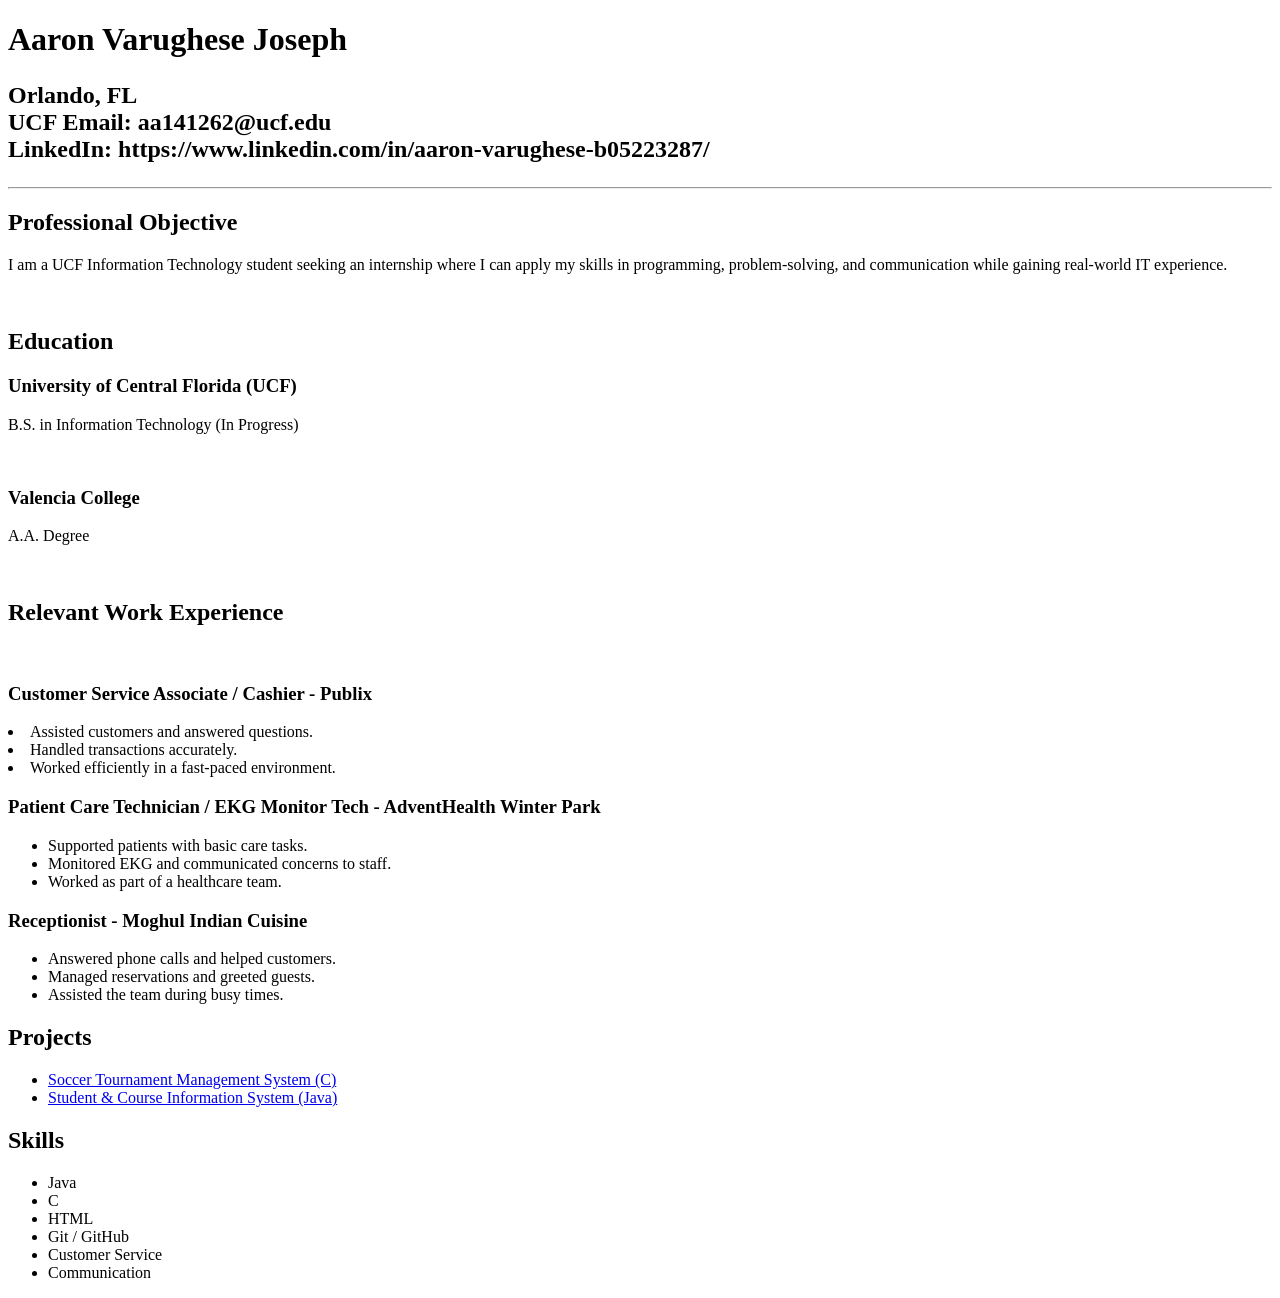
<file: index.html>
<!DOCTYPE html>
<html lang="en">
    <head>
        <meta charset="UTF-8">
        <title> RESUME </title>
    </head>

    <body>
        <h1>Aaron Varughese Joseph<h2>

        <p>
            Orlando, FL <br>
            UCF Email: aa141262@ucf.edu <br>
            LinkedIn: https://www.linkedin.com/in/aaron-varughese-b05223287/
        </p>
        <hr>
        
        <h2>Professional Objective</h2>
        <p>
            I am a UCF Information Technology student seeking an internship where I can apply my
            skills in programming, problem-solving, and communication while gaining real-world IT experience.
        </p>
        <br>
        <h2>Education</h2>
    
            <h3>University of Central Florida (UCF)</h3>
            <p>B.S. in Information Technology (In Progress)</p>
            <br>

            <h3>Valencia College</h3>
            <p>A.A. Degree</p> <br>

            <h2>Relevant Work Experience</h2>
            <br>

        <h3>Customer Service Associate / Cashier - Publix</h3>
    
          <li>Assisted customers and answered questions.</li>
          <li>Handled transactions accurately.</li>
          <li>Worked efficiently in a fast-paced environment.</li>
        
        <h3>Patient Care Technician / EKG Monitor Tech - AdventHealth Winter Park</h3>
        <ul>
          <li>Supported patients with basic care tasks.</li>
          <li>Monitored EKG and communicated concerns to staff.</li>
          <li>Worked as part of a healthcare team.</li>
        </ul>

        <h3>Receptionist - Moghul Indian Cuisine</h3>
        <ul>
          <li>Answered phone calls and helped customers.</li>
          <li>Managed reservations and greeted guests.</li>
          <li>Assisted the team during busy times.</li>
        </ul>

        <h2>Projects</h2>
      <ul>
        <li>
          <a href="project1.html">Soccer Tournament Management System (C)</a>
        </li>
        <li>
          <a href="project2.html">Student & Course Information System (Java)</a>
        </li>
      </ul>

      <h2>Skills</h2>
      <ul>
        <li>Java</li>
        <li>C</li>
        <li>HTML</li>
        <li>Git / GitHub</li>
        <li>Customer Service</li>
        <li>Communication</li>
      </ul>


    </body>
</html>
</file>
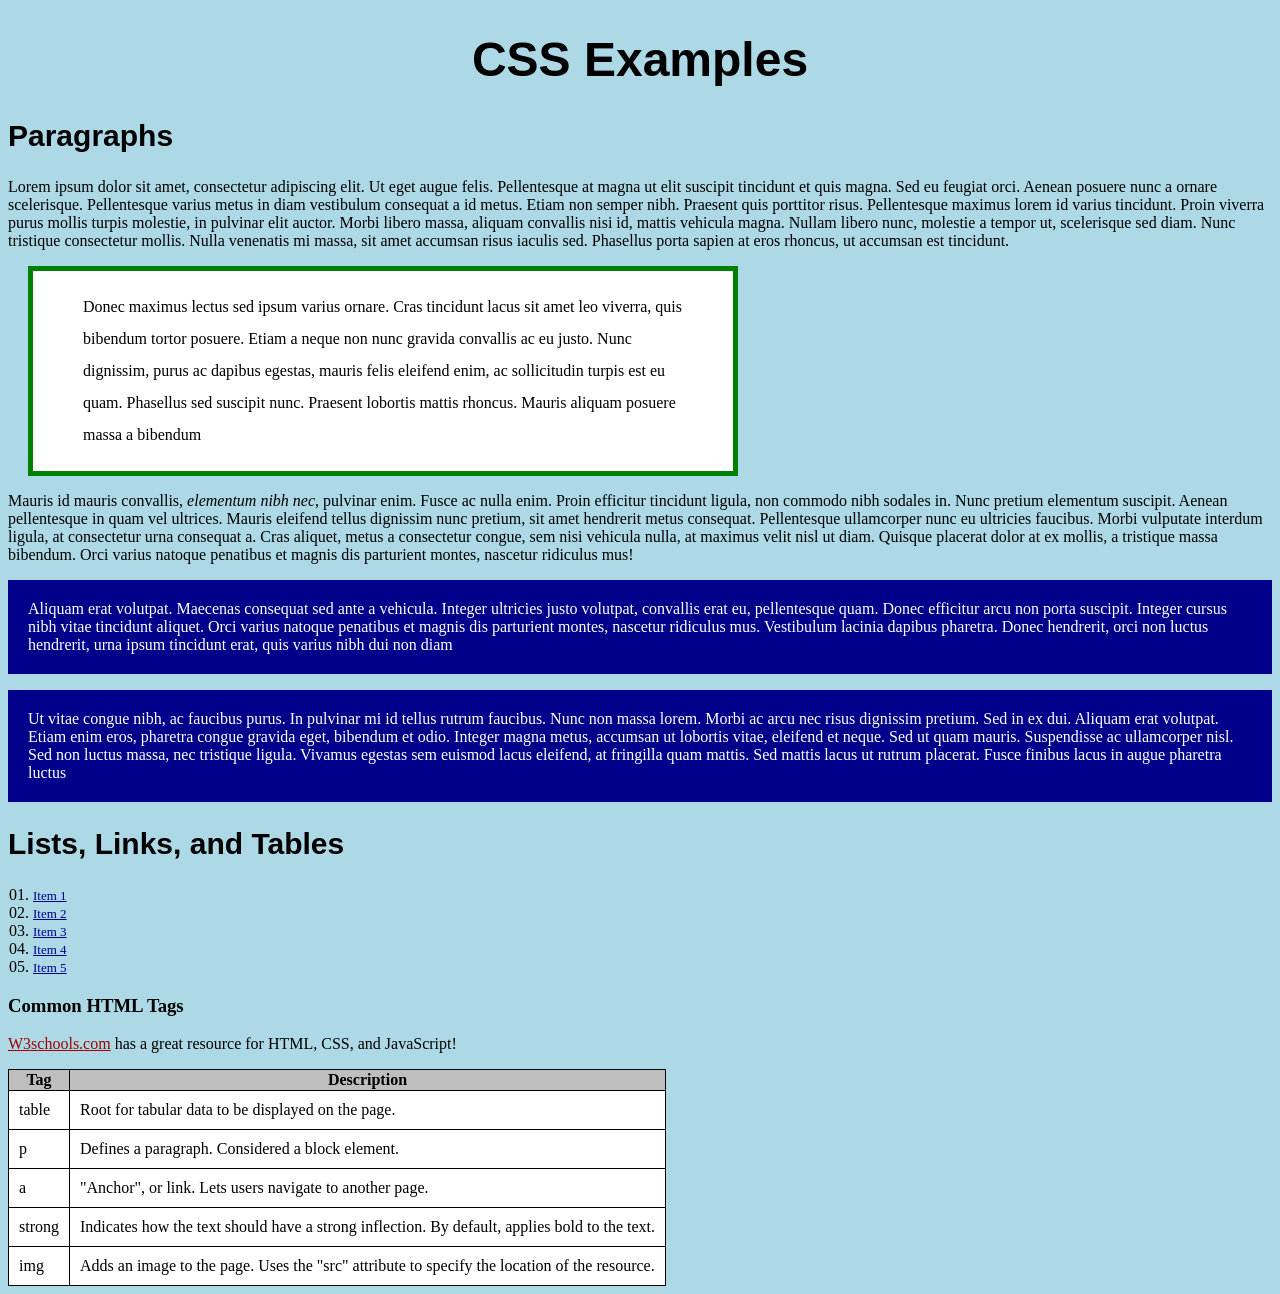
<file: week3/index.html>
<!DOCTYPE html>

<html lang="en">
	<head>
		<title>CSS Examples</title>
		<link rel="stylesheet" href="5_css1.css">
	</head>
	
	<body>
		<h1>CSS Examples</h1>
		
		<article>
		<h2>Paragraphs</h2>
			<section>
				<p>Lorem ipsum dolor sit amet, consectetur adipiscing elit. Ut eget augue felis. Pellentesque at magna ut elit suscipit tincidunt et quis magna. Sed eu feugiat orci. Aenean posuere nunc a ornare scelerisque. Pellentesque varius metus in diam vestibulum consequat a id metus. Etiam non semper nibh. Praesent quis porttitor risus. Pellentesque maximus lorem id varius tincidunt. Proin viverra purus mollis turpis molestie, in pulvinar elit auctor. Morbi libero massa, aliquam convallis nisi id, mattis vehicula magna. Nullam libero nunc, molestie a tempor ut, scelerisque sed diam. Nunc tristique consectetur mollis. Nulla venenatis mi massa, sit amet accumsan risus iaculis sed. Phasellus porta sapien at eros rhoncus, ut accumsan est tincidunt.</p>
				<p id="paragraph2">Donec maximus lectus sed ipsum varius ornare. Cras tincidunt lacus sit amet leo viverra, quis bibendum tortor posuere. Etiam a neque non nunc gravida convallis ac eu justo. Nunc dignissim, purus ac dapibus egestas, mauris felis eleifend enim, ac sollicitudin turpis est eu quam. Phasellus sed suscipit nunc. Praesent lobortis mattis rhoncus. Mauris aliquam posuere massa a bibendum</p>
			</section>
			<section>
				<p>Mauris id mauris convallis, <em>elementum nibh nec</em>, pulvinar enim. Fusce ac nulla enim. Proin efficitur tincidunt ligula, non commodo nibh sodales in. Nunc pretium elementum suscipit. Aenean pellentesque in quam vel ultrices. Mauris eleifend tellus dignissim nunc pretium, sit amet hendrerit metus consequat. Pellentesque ullamcorper nunc eu ultricies faucibus. Morbi vulputate interdum ligula, at consectetur urna consequat a. Cras aliquet, metus a consectetur congue, sem nisi vehicula nulla, at maximus velit nisl ut diam. Quisque placerat dolor at ex mollis, a tristique massa bibendum. Orci varius natoque penatibus et magnis dis parturient montes, nascetur ridiculus mus!</p>
				<p class="blue">Aliquam erat volutpat. Maecenas consequat sed ante a vehicula. Integer ultricies justo volutpat, convallis erat eu, pellentesque quam. Donec efficitur arcu non porta suscipit. Integer cursus nibh vitae tincidunt aliquet. Orci varius natoque penatibus et magnis dis parturient montes, nascetur ridiculus mus. Vestibulum lacinia dapibus pharetra. Donec hendrerit, orci non luctus hendrerit, urna ipsum tincidunt erat, quis varius nibh dui non diam</p>
				<p class="blue">Ut vitae congue nibh, ac faucibus purus. In pulvinar mi id tellus rutrum faucibus. Nunc non massa lorem. Morbi ac arcu nec risus dignissim pretium. Sed in ex dui. Aliquam erat volutpat. Etiam enim eros, pharetra congue gravida eget, bibendum et odio. Integer magna metus, accumsan ut lobortis vitae, eleifend et neque. Sed ut quam mauris. Suspendisse ac ullamcorper nisl. Sed non luctus massa, nec tristique ligula. Vivamus egestas sem euismod lacus eleifend, at fringilla quam mattis. Sed mattis lacus ut rutrum placerat. Fusce finibus lacus in augue pharetra luctus</p>
			</section>
		</article>
		
		<article>
			<h2>Lists, Links, and Tables</h2>
			<ol>
				<li><a href="#">Item 1</a></li>
				<li><a href="#">Item 2</a></li>
				<li><a href="#">Item 3</a></li>
				<li><a href="#">Item 4</a></li>
				<li><a href="#">Item 5</a></li>
			</ol>
			
			<section>
				<h3>Common HTML Tags</h3>
				
				<p><a href="http://www.w3schools.com" target="_blank">W3schools.com</a> has a great resource for HTML, CSS, and JavaScript!</p>
				
				<table>
					<tr>
						<th>Tag</th><th>Description</th>
					</tr>
					<tr>
						<td>table</td><td>Root for tabular data to be displayed on the page.</td>
					</tr>
					<tr>
						<td>p</td><td>Defines a paragraph.  Considered a block element.</td>
					</tr>
					<tr>
						<td>a</td><td>"Anchor", or link.  Lets users navigate to another page.</td>
					</tr>
					<tr>
						<td>strong</td><td>Indicates how the text should have a strong inflection.  By default, applies bold to the text.</td>
					</tr>
					<tr>
						<td>img</td><td>Adds an image to the page.  Uses the "src" attribute to specify the location of the resource.</td>
					</tr>
				</table>
			</section>
			
		</article>
	</body>
</html>
</file>
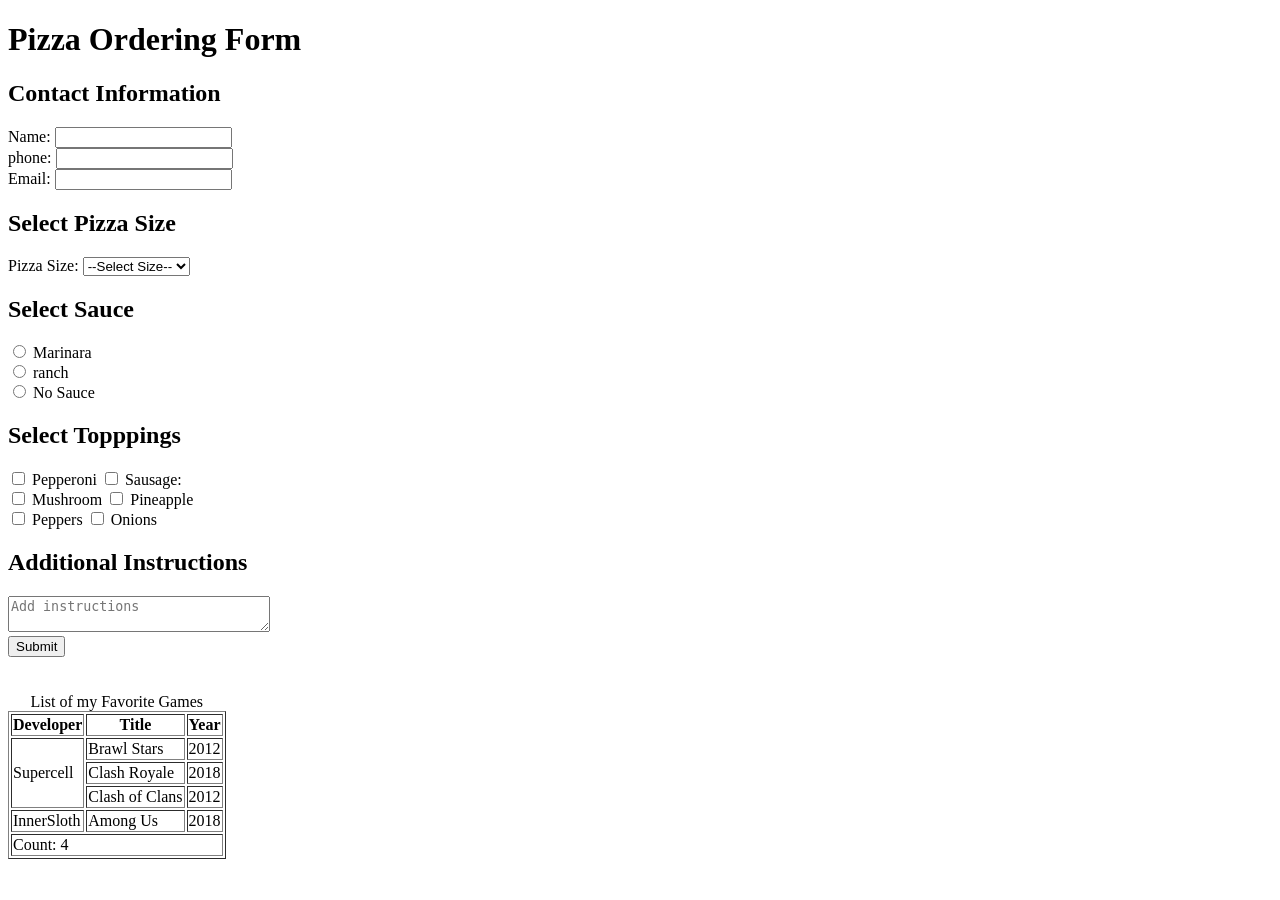
<file: pizzaTableForm.html>
<!DOCTYPE html>
<html lang="en">
<head>
  <meta charset="UTF-8">
  <title>Pizza Table Ordering Form</title>

</head>

<body>
    <form action="#" method="post">
     <h1>Pizza Ordering Form</h1>

     <h2> Contact Information</h2>
    <label for="name">Name:</label>
    <input id="name" name="name" type="text" required><br>
    
    <label for="phone">phone:</label>
    <input id="phone" name="phone" type="tel" required>  <br>  

    <label for="email">Email:</label>
    <input id="email" name="email" type="email" required> <br>

    <h2> Select Pizza Size </h2>
    <label for="pizzaSize">Pizza Size:</label>
    <select name= "pizza" id="pizzaSize" required>
        <option value="">--Select Size--</option>
        <option value="Medium">Medium</option>
        <option value="Large">Large</option>
        <option value="XLarge">xlarge</option>
     </select><br>

      <h2>Select Sauce</h2>
      <input type="radio" id="marinara" name="sauce" value="Marinara" required>
      <label for="marinara">Marinara</label> <br>

      <input type="radio" id="ranch" name="sauce" value="Ranch">
      <label for="ranch">ranch</label> <br>

      <input type="radio" id="nosauce" name="sauce" value="NoSauce">
      <label for="nosauce">No Sauce</label> <br>



      <h2>Select Topppings</h2>
      <input type="checkbox" id="pepperoni" name="topping" value="Pepperoni">
      <label for="pepperoni">Pepperoni</label> 

      <input type="checkbox" id="sausage" name="topping" value="Sausage">
      <label for="sausage">Sausage:</label> <br>

      <input type="checkbox" id="mushroom" name="topping" value="Mushroom">
      <label for="mushroom">Mushroom</label>

      <input type="checkbox" id="pineapple" name="topping" value="Pineapple">
      <label for="pineapple">Pineapple</label><br>

      <input type="checkbox" id="peppers" name="topping" value="Peppers">
      <label for="peppers">Peppers</label>

      <input type="checkbox" id="onions" name="topping" value="Onions">
      <label for="onions">Onions</label><br>




      <h2>Additional Instructions </h2>
      <textarea id="instructions" name="instructions" rows="2" cols="30" placeholder="Add instructions"></textarea><br>

      <input type="submit" value="Submit">
      </form> <br><br>

     <table border="1">
        <caption>List of my Favorite Games </caption>
        <tr>
            <th>Developer</th>
            <th>Title</th>
            <th>Year</th>
            </tr>
            <tr>
                <td rowspan="3">Supercell</td>
                <td>Brawl Stars</td>
                <td>2012</td>
            </tr>
            <tr>
                <td>Clash Royale</td>
                <td>2018</td>
            </tr>
            <tr>
                <td>Clash of Clans</td>
                <td>2012</td>
            </tr>
            <tr>
                <td>InnerSloth</td>
                <td>Among Us</td>
                <td>2018</td>
            </tr>
            <tr>
                <td colspan="3">Count: 4</td>
          </tr>
        </tbody>
      </table>
    </body>
</html>
</file>
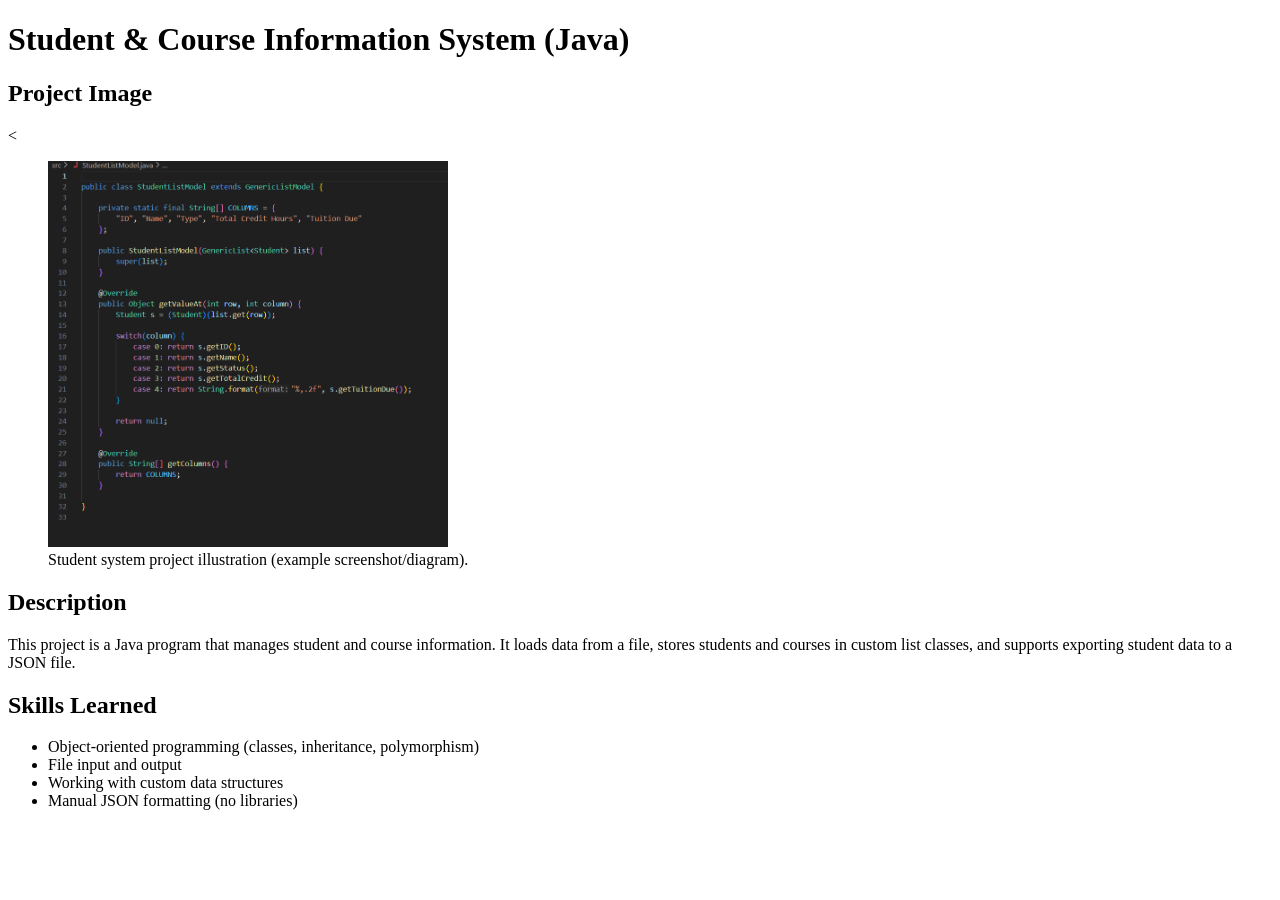
<file: project2.html>
<!DOCTYPE html>
<html lang="en">
<head>
  <meta charset="UTF-8">
  <title>Project 2 - Student & Course Information System</title>
</head>

<body>
    <h1>Student & Course Information System (Java)</h1>
  
      <h2>Project Image</h2>
      <<figure>
      <img src="image2.png" alt="Screenshot or diagram of the student and course system project" width="400">
      <figcaption>Student system project illustration (example screenshot/diagram).</figcaption>
      </figure>
    

    
      <h2>Description</h2>
      <p>
        This project is a Java program that manages student and course information. It loads data from a file,
        stores students and courses in custom list classes, and supports exporting student data to a JSON file.
      </p>
    

    
      <h2>Skills Learned</h2>
      <ul>
        <li>Object-oriented programming (classes, inheritance, polymorphism)</li>
        <li>File input and output</li>
        <li>Working with custom data structures</li>
        <li>Manual JSON formatting (no libraries)</li>
      </ul>
   
  

  
</body>
</html>
</file>
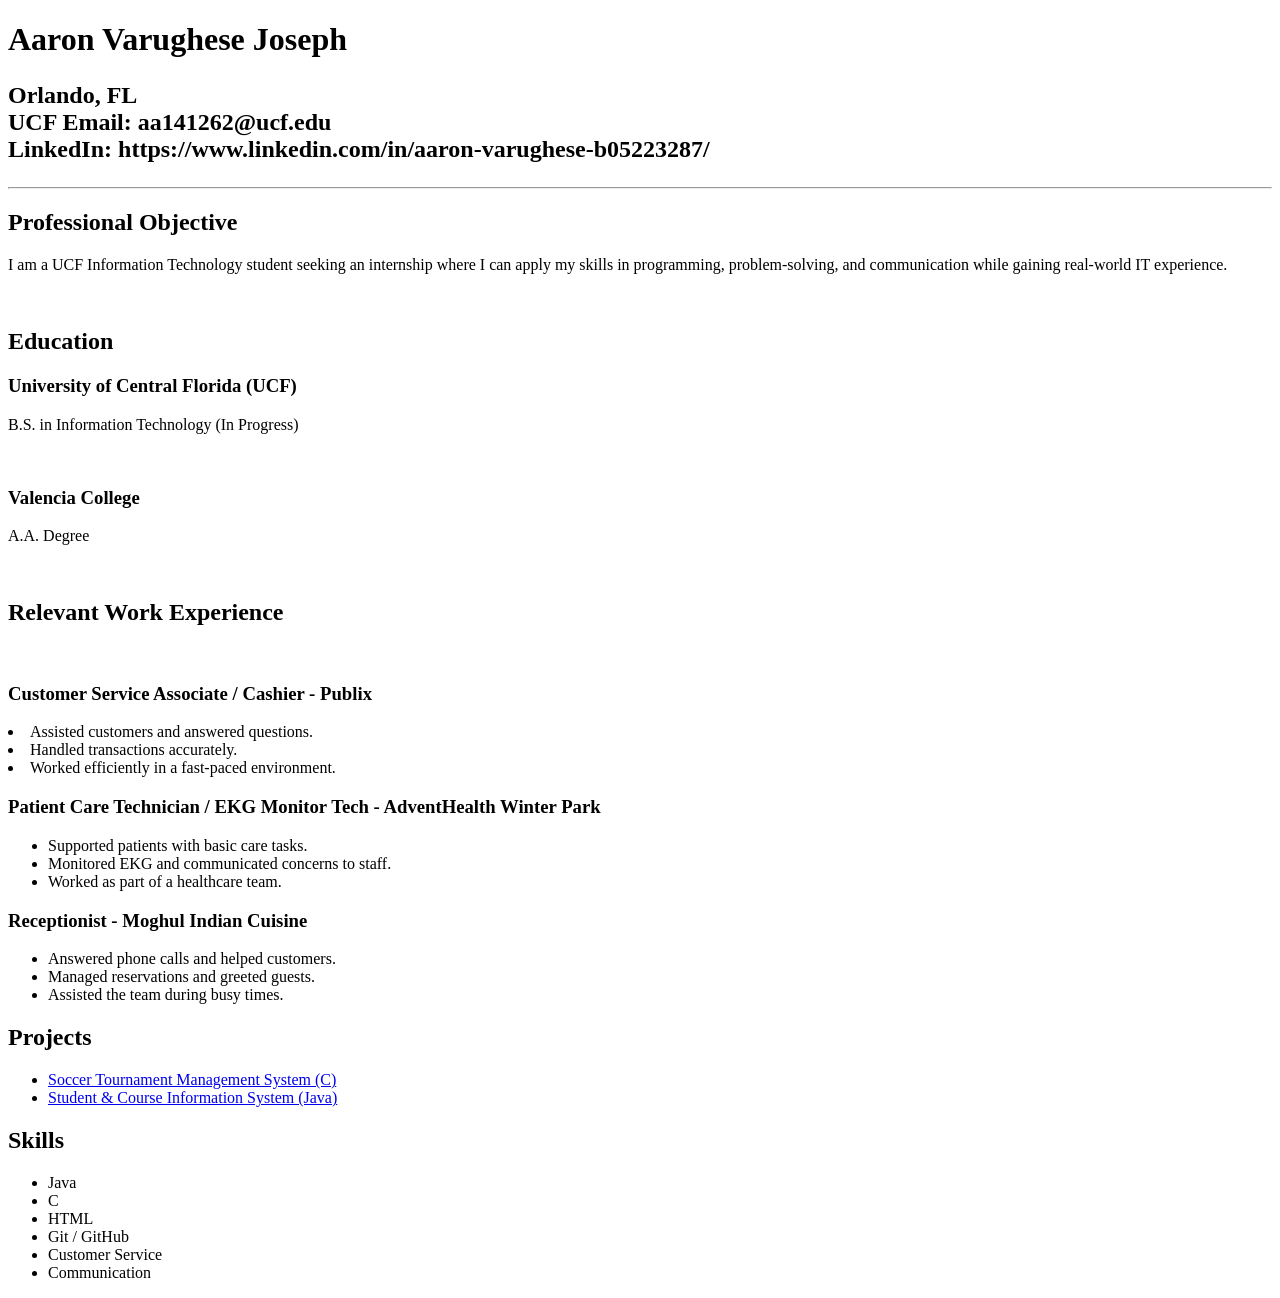
<file: resumeHW-1.html>
<!DOCTYPE html>
<html lang="en">
    <head>
        <meta charset="UTF-8">
        <title> RESUME </title>
    </head>

    <body>
        <h1>Aaron Varughese Joseph<h2>

        <p>
            Orlando, FL <br>
            UCF Email: aa141262@ucf.edu <br>
            LinkedIn: https://www.linkedin.com/in/aaron-varughese-b05223287/
        </p>
        <hr>
        
        <h2>Professional Objective</h2>
        <p>
            I am a UCF Information Technology student seeking an internship where I can apply my
            skills in programming, problem-solving, and communication while gaining real-world IT experience.
        </p>
        <br>
        <h2>Education</h2>
    
            <h3>University of Central Florida (UCF)</h3>
            <p>B.S. in Information Technology (In Progress)</p>
            <br>

            <h3>Valencia College</h3>
            <p>A.A. Degree</p> <br>

            <h2>Relevant Work Experience</h2>
            <br>

        <h3>Customer Service Associate / Cashier - Publix</h3>
    
          <li>Assisted customers and answered questions.</li>
          <li>Handled transactions accurately.</li>
          <li>Worked efficiently in a fast-paced environment.</li>
        
        <h3>Patient Care Technician / EKG Monitor Tech - AdventHealth Winter Park</h3>
        <ul>
          <li>Supported patients with basic care tasks.</li>
          <li>Monitored EKG and communicated concerns to staff.</li>
          <li>Worked as part of a healthcare team.</li>
        </ul>

        <h3>Receptionist - Moghul Indian Cuisine</h3>
        <ul>
          <li>Answered phone calls and helped customers.</li>
          <li>Managed reservations and greeted guests.</li>
          <li>Assisted the team during busy times.</li>
        </ul>

        <h2>Projects</h2>
      <ul>
        <li>
          <a href="project1.html">Soccer Tournament Management System (C)</a>
        </li>
        <li>
          <a href="project2.html">Student & Course Information System (Java)</a>
        </li>
      </ul>

      <h2>Skills</h2>
      <ul>
        <li>Java</li>
        <li>C</li>
        <li>HTML</li>
        <li>Git / GitHub</li>
        <li>Customer Service</li>
        <li>Communication</li>
      </ul>


    </body>
</html>
</file>
<file: week3/5_css1.css>
body{
    background-color: lightblue;
}

h1{
    font-size: 48px;
    text-align: center;
}

h1, h2{
    font-family: Arial, Helvetica, sans-serif;
}

h2{
    font-size: 30px;
}

#paragraph2{
    background-color: white;
    padding-top: 20px;
    padding-bottom: 20px; 
    padding-left: 50px;
    padding-right: 50px;
    border-style: solid;
    border-color: green;
    border-width: 5px;
    width: 600px;
    margin-left: 20px;
    margin-right: 20px;
    line-height: 2;
}

.blue{
    background-color: darkblue;
    color: white;
    padding-block: 20px;
    padding-inline: 20px;
}

ol{
    list-style-type: decimal-leading-zero;
    padding-left: 25px;
}

ol a{
    font-size: 13px;
    color: darkblue;
}

section a{
    color: rgb(162, 0, 0);
}

table, th, td{
    border: 1px solid black;
    border-collapse: collapse;
}

th{
    background-color: rgb(190, 190, 190);
    text-align: center;
}

td{
    background-color: white;
    padding: 10px;
    padding-inline: 10px;
}
</file>
